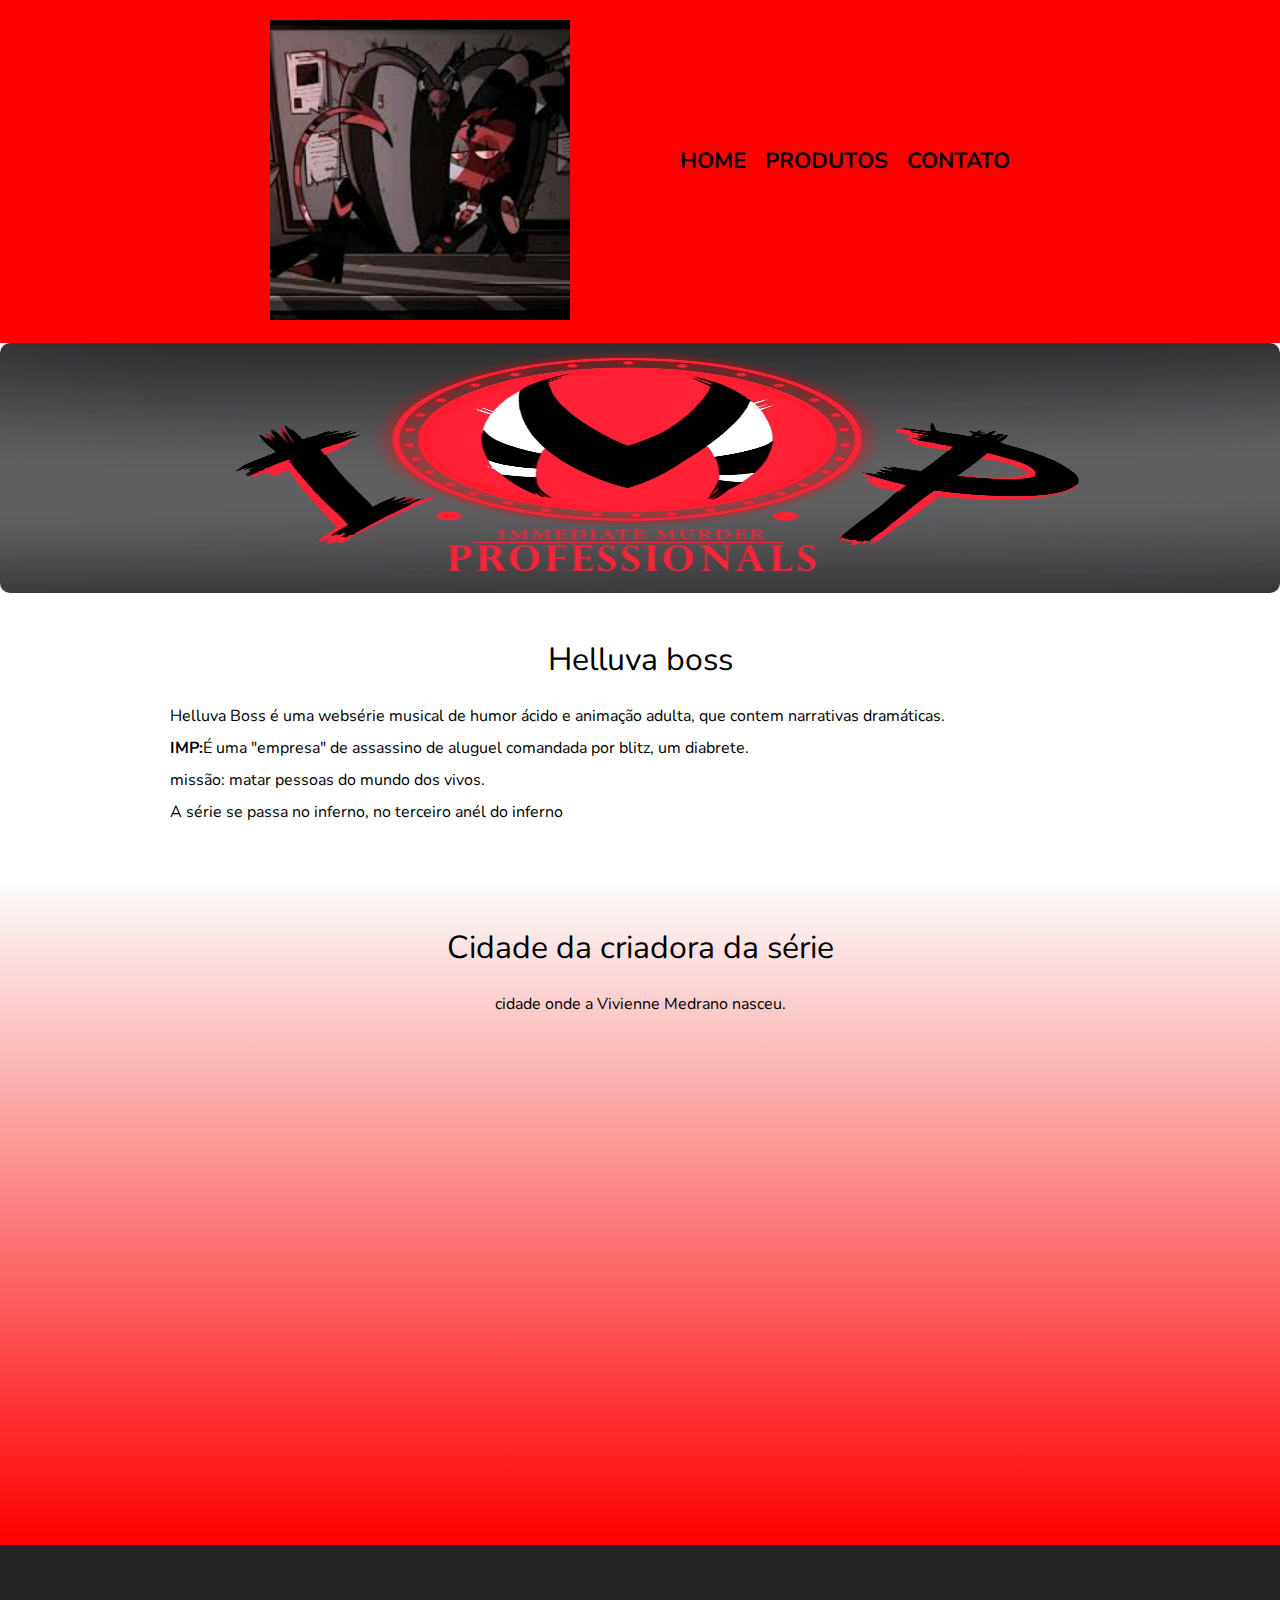
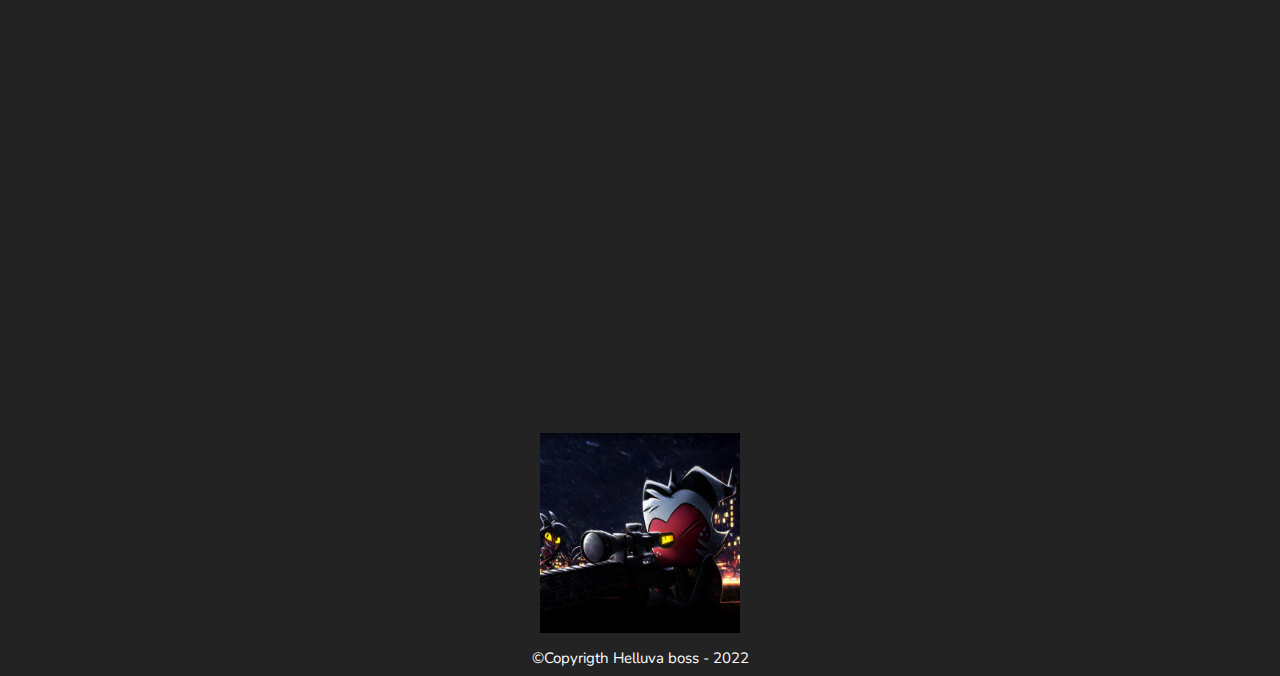
<file: index.html>
<!DOCTYPE html>
<html lang="pt-br">
    <head>
        <meta charset="UTF-8">
        <meta name="viewport" content="width=device-width">
        <title>Helluva boss</title>
        <link rel="stylesheet" href="reset.css">
        <link rel="stylesheet" href="style.css">
        <link href="https://fonts.googleapis.com/css2?family=Montserrat&family=Nunito:wght@300&display=swap" rel="stylesheet">  
    </head>

    <body>
               
        <header>
            <div class="caixa">
                <h1><img src="images.jpeg" class="logo"></h1>
                <nav>
                    <ul>
                        <li><a href="index.html">Home</a></li>
                        <li><a href="produtos.html">Produtos</a></a></li>
                        <li><a href="contato.html">Contato</a></li>
                    </ul>
                </nav>
            </div>
        </header>

    <img class="banner" src="Imm.webp">

    <main>
        <section class="principal">     
            <h2 class="titulo-principal">Helluva boss</h2>

           

            <p>Helluva Boss é uma websérie musical de humor ácido e animação adulta, que contem narrativas dramáticas. </p>
                <p><strong>IMP:</strong>É uma "empresa" de assassino de aluguel comandada por blitz, um diabrete.</p>

            <p>missão: matar pessoas do mundo dos vivos.</p>

            <p>A série se passa no inferno, no terceiro anél do inferno</p>
        </section>

        <section class="mapa">
            <h3 class="titulo-principal">Cidade da criadora da série</h3>
            <p>cidade onde a Vivienne Medrano nasceu.</p>

            <div class="mapa-conteudo">                
                <iframe src="https://www.google.com/maps/embed?pb=!1m10!1m8!1m3!1d98581.53035925335!2d-77.4590049!3d39.4541263!3m2!1i1024!2i768!4f13.1!5e0!3m2!1spt-BR!2sbr!4v1670874077783!5m2!1spt-BR!2sbr" width="600" height="450" style="border:0;" allowfullscreen="" loading="lazy" referrerpolicy="no-referrer-when-downgrade"></iframe>
            </div>
        </section>

        <section class="beneficios">                
            

           <div class="conteudo-beneficios"> 
                
                    
 
                                    
            </div>

            <div class="video">
                <iframe width="100%" height="315" src="https://www.youtube.com/embed/kJl5oXPJDSo" title="YouTube video player" frameborder="0" allow="accelerometer; autoplay; clipboard-write; encrypted-media; gyroscope; picture-in-picture" allowfullscreen></iframe>
            </div>
        </section>
    </main>

        <footer>        
            <img src="E4h8zKYXoAAXW6G.jpg" class="rodape">
            <p class="copyrigth">&copy;Copyrigth Helluva boss - 2022</p>
        </footer>

    </body>
</html>
</file>
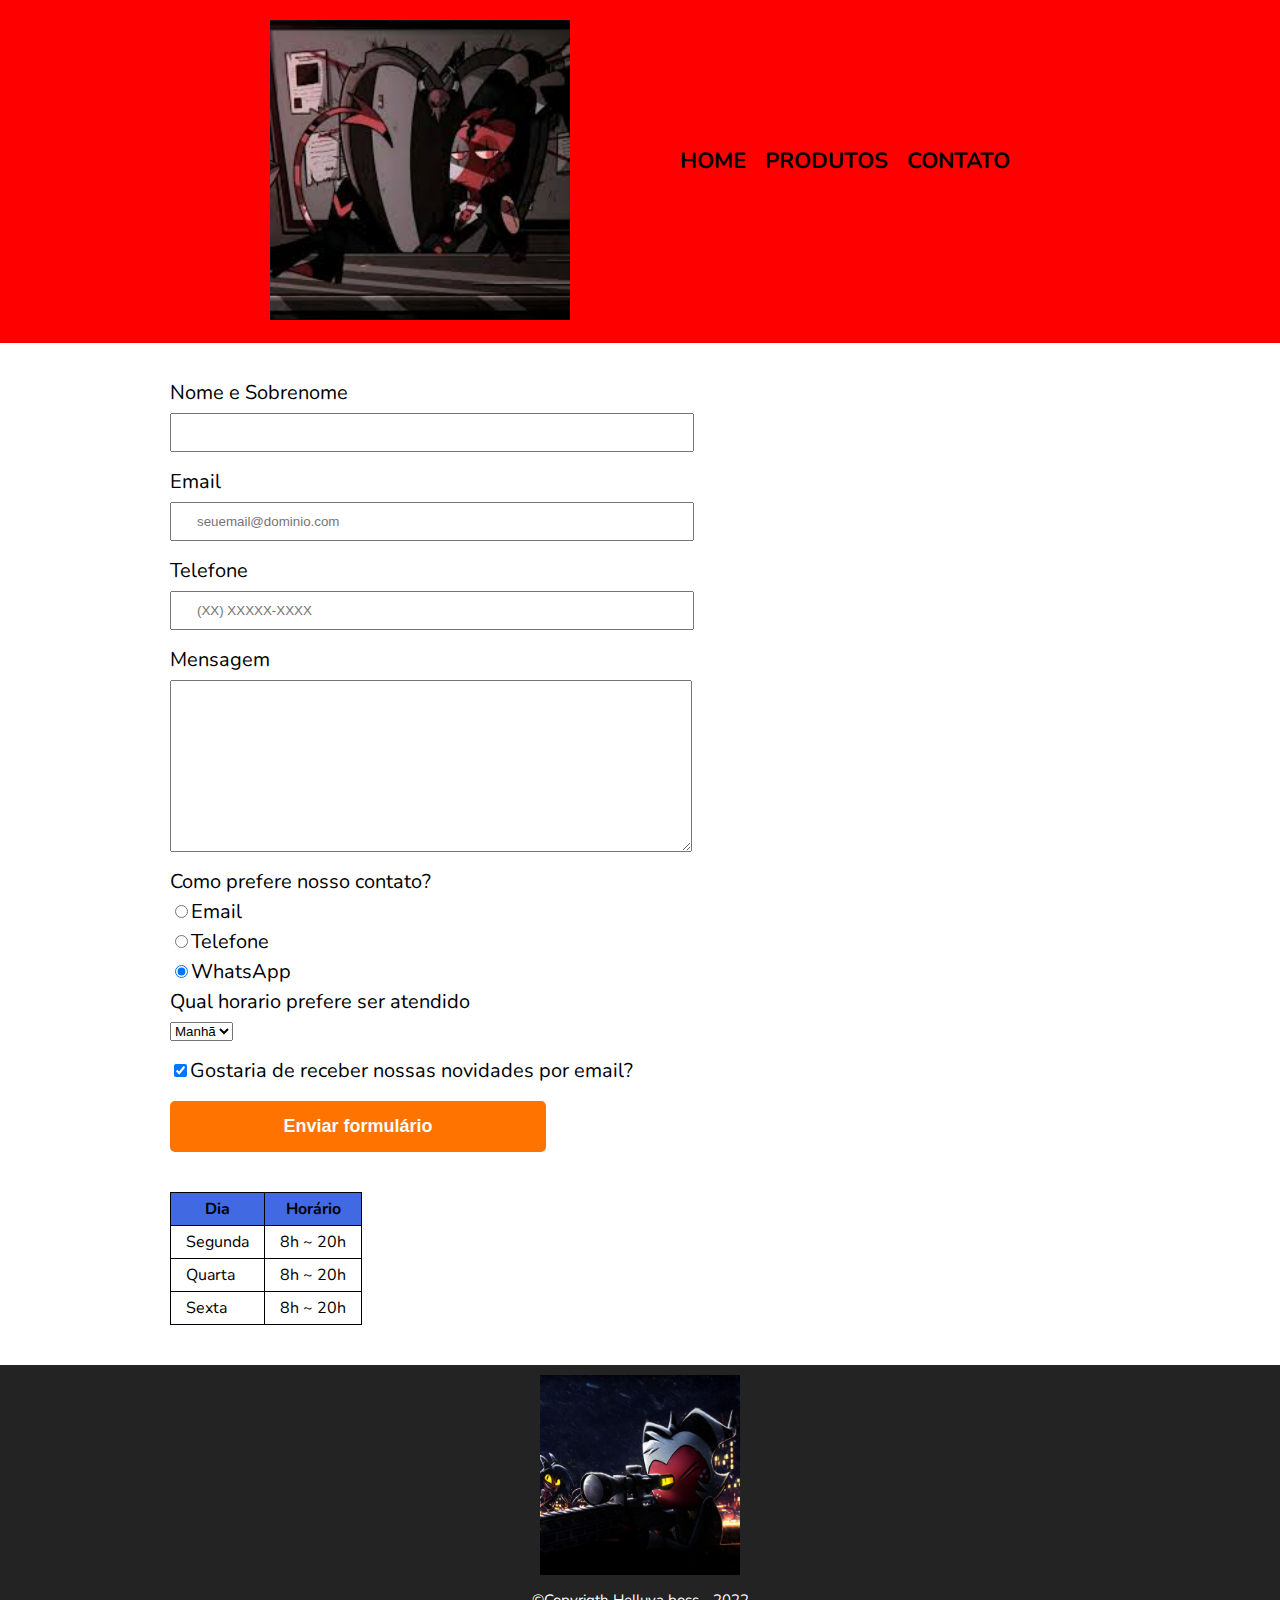
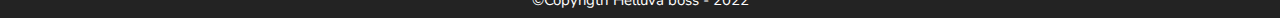
<file: contato.html>
<!DOCTYPE html>
<html>
    <head>
        <meta charset="UTF8">
        <title>Contato da sua loja</title>
        <link rel="stylesheet" href="reset.css">
        <link rel="stylesheet" href="style.css">
        <link href="https://fonts.googleapis.com/css2?family=Montserrat&family=Nunito:wght@300&display=swap" rel="stylesheet">
    </head>

    <body>
        <header>
            <div class="caixa">
                <h1><img src="images.jpeg" class="logo"></h1>
                <nav>
                    <ul>
                        <li><a href="index.html">Home</a></li>
                        <li><a href="produtos.html">Produtos</a></a></li>
                        <li><a href="contato.html">Contato</a></li>
                    </ul>
                </nav>
            </div>
        </header>

        <main class="contatomain">
            <form>
                <label for="nomesobrenome">Nome e Sobrenome</label> 
                <input type="text" id="nomesobrenome" class="input-padrao" required>

                <label for="email">Email</label>
                <input type="email" id="email" class="input-padrao" required placeholder="seuemail@dominio.com"> 

                <label for="telefone">Telefone</label>
                <input type="tel" id="telefone" class="input-padrao" required placeholder="(XX) XXXXX-XXXX">

                <label for="mensagem">Mensagem</label>
                <textarea cols="70" rows="10" id="mensagem" class="input-padrao" required></textarea>
                
                <fieldset>
                    <legend>Como prefere nosso contato?</legend>

                    <label for="radio-email"><input type="radio"  name="contato" value="email" id="radio-email">Email</label>
                    

                    <label for="radio-telefone"><input type="radio" name="contato" value="telefone" id="radio-telefone">Telefone</label>
                    

                    <label for="radio-whatsapp"><input type="radio" name="contato" value="whatsapp" id="radio-whatsapp" checked>WhatsApp</label>
                </fieldset>

                <fieldset>
                    <legend>Qual horario prefere ser atendido</legend>
                    <select>
                        <option>Manhã</option>
                        <option>Tarde</option>
                        <option>Noite</option>
                    </select>
                </fieldset>

                <label class="checkbox"><input type="checkbox" checked>Gostaria de receber nossas novidades por email?</label>

                <input type="submit" value="Enviar formulário" class="enviar">
            </form>

            <table>
                <thead>
                    <tr>
                        <th>Dia</th>
                        <th>Horário</th>
                    </tr>
                </thead>
                <tbody>
                    <tr>
                        <td>Segunda</td>
                        <td>8h ~ 20h</td>
                    </tr>
                    <tr>
                        <td>Quarta</td>
                        <td>8h ~ 20h</td>
                    </tr>
                    <tr>
                        <td>Sexta</td>
                        <td>8h ~ 20h</td>
                    </tr>
                </tbody>
            </table>
        </main>

        <footer>            
            <img src="E4h8zKYXoAAXW6G.jpg" class="rodape">
            <p class="copyrigth">&copy;Copyrigth Helluva boss - 2022</p>
        </footer>
    </body>
</html>
</file>
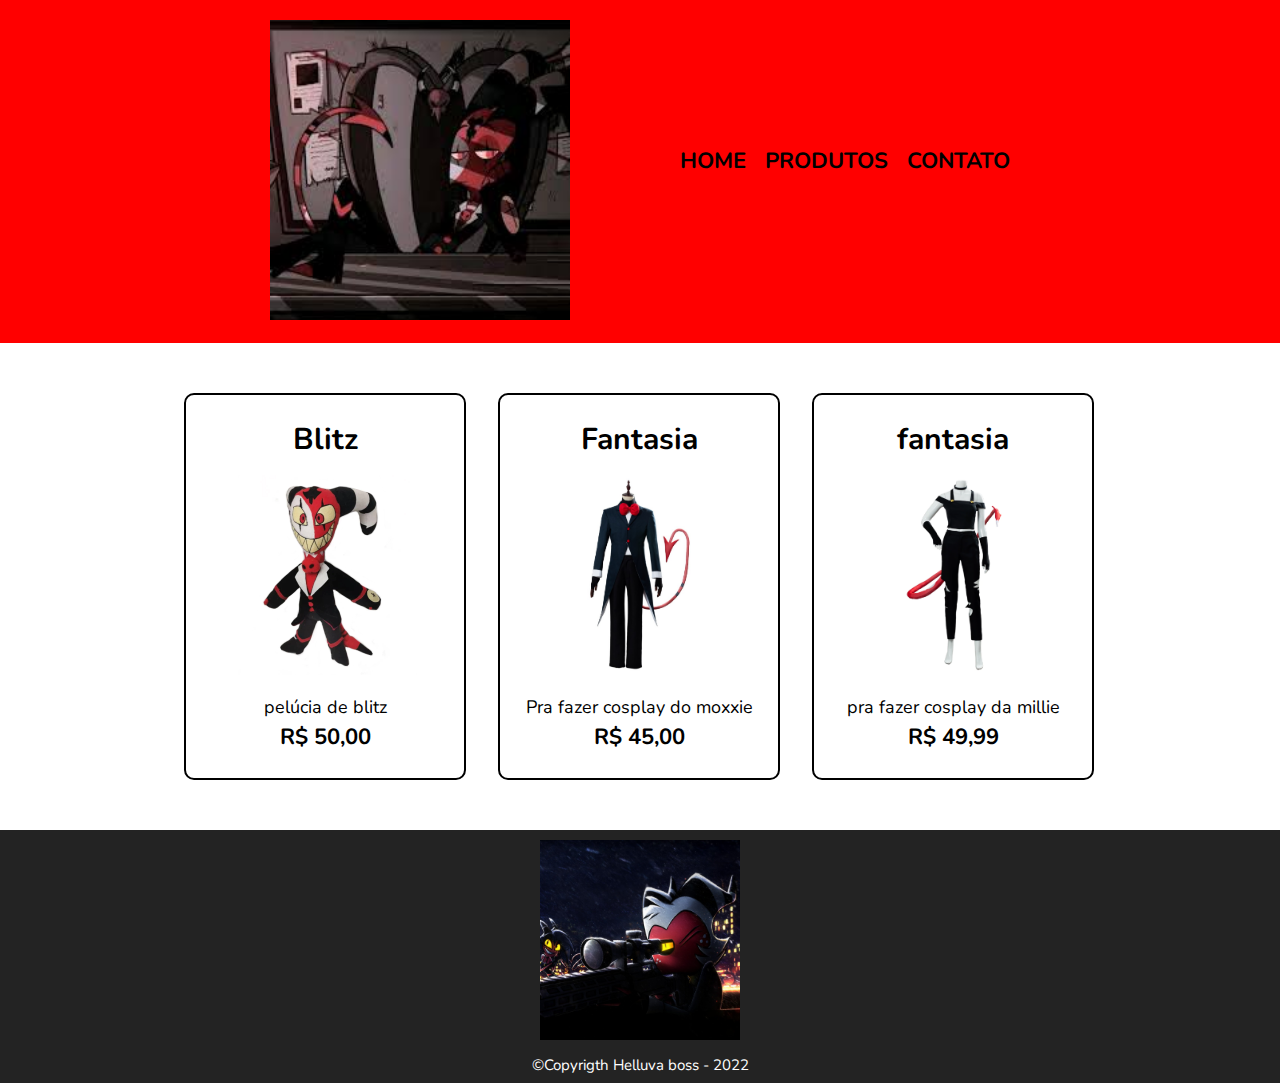
<file: produtos.html>
<!DOCTYPE html>
<html>
    <head>
        <meta charset="UTF8">
        <title>Produtos da sua loja</title>
        <link rel="stylesheet" href="reset.css">
        <link rel="stylesheet" href="style.css">
        <link href="https://fonts.googleapis.com/css2?family=Montserrat&family=Nunito:wght@300&display=swap" rel="stylesheet">
    </head>

    <body>
        <header>
            <div class="caixa">
                <h1><img src="images.jpeg" class="logo"></h1>

                <nav>
                    <ul>
                        <li><a href="index.html">Home</a></li>
                        <li><a href="produtos.html">Produtos</a></a></li>
                        <li><a href="contato.html">Contato</a></li>
                    </ul>
                </nav>
            </div>
        </header>

        <main>
            <ul class="produtos">
                <li>
                    <h2>Blitz</h2>
                    <img src="Imp.webp" class="img">
                    <p class="produto-descriçao">pelúcia de blitz</p>
                    <p class="produto-preço">R$ 50,00</p>
                </li>
                <li>
                    <h2>Fantasia</h2>
                    <img src="Hbf6d116a3e994e96ac5e23d46157cf379.jpg" class="img">
                    <p class="produto-descriçao">Pra fazer cosplay do moxxie</p>
                    <p class="produto-preço">R$ 45,00</p>
                </li>
                <li>
                    <h2>fantasia</h2>
                    <img src="H38c4208ab3d64334bc715835ee2525a3W.webp" class="img">
                    <p class="produto-descriçao">pra fazer cosplay da millie</p>
                    <p class="produto-preço">R$ 49,99</p>
                </li>
            </ul>
        </main>

        <footer>            
            <img src="E4h8zKYXoAAXW6G.jpg" class="rodape">
            <p class="copyrigth">&copy;Copyrigth Helluva boss - 2022</p>
        </footer>
    </body>
</html>
</file>
<file: style.css>
body {
  font-family: 'Nunito', sans-serif; 
}

/*Produtos de venda*/

.logo {
    width: 300px;
    height: 300px;
}

header {
    background: #f00;
    padding: 20px 0;
}

.caixa {
    position: relative;
    width: 740px;
    margin: 0 auto;
}

nav {
    position: absolute;
    top: 130px;
    right: 0;

}

nav li {
    display: inline;
    margin: 0 0 0 15px;
}

 nav a {
    text-transform: uppercase;
    color: black;
    font-weight: bold;
    font-size: 22px;
    text-decoration: none;    
 }

nav a:hover {
    color: rgb(255, 136, 0);
    text-decoration: underline;
}

 .produtos {
    width: 940px;
    margin: 0 auto;
    padding: 50px 0;
 }

 .produtos li {
    display: inline-block;
    text-align: center;
    width: 30%;
    vertical-align: top;
    margin: 0 1.5%;
    padding: 30px 20px;
    box-sizing: border-box;
    border: 2px solid black;
    border-radius: 10px;
 }

 .produtos li:hover {
    border-color: rgb(255, 136, 0);
 }

.produtos li:active {
    border-color: rgb(9, 160, 9);
}

.produtos li:hover h2 {
    font-size: 34px;
}

 .produtos h2 {
    font-size: 30px;
    font-weight: bold;

 }

 .produto-descriçao {
    font-size: 18px;
}

 .produto-preço {
    font-size: 22px;
    font-weight: bold;
    margin-top: 10px;
 }

 .img {
    width: 200px;
    height: 200px;
    padding: 20px;
 }

 footer {
    text-align: center;
    background: rgb(35, 35, 35, 09);
    padding: 10px 0;
 }

/*formulário/ CONTATO*/

main {
  
}

.contatomain {
  width: 940px;
  margin: 0 auto;
}

form {
  margin: 40px 0;
}

form label, form legend {
  display: block;
  font-size: 20px;
  margin: 0 0 10px;
}

.input-padrao {
  display: block;
  margin: 0 0 20px;
  padding: 10px 25px;
  width: 50%;
}

.checkbox {
  margin: 20px 0;
}

.enviar {
  width: 40%;
  padding: 15px 0;
  background: rgb(255, 115, 0);
  color: rgb(252, 252, 252);
  font-weight: bold;
  font-size: 18px;
  border: none;
  border-radius: 5px;
  transition: 2s ease-in-out;
  cursor: pointer;
}

.enviar:hover {
  background: rgb(1, 163, 1);
  transform: scale(1.2);
}

/*Tabela de horario*/

table {
  margin: 20px 0 40px;
}

thead {
  background: royalblue;
  color: black;
  font-weight: bold;
}

td, th {
  border: 1px solid #000000;
  padding: 8px 15px;
}

 /* Css da pagina inicial */

.banner {
  object-position: 0 60%;
  width: 100%;
  height: 250px;
  border-radius: 10px;
}

.titulo-principal {
  text-align: center;
  font-size: 2em;
  margin: 0 0 1em;
  clear: left;
}

.principal {
  padding: 3em 0;
  background: #ffffff;
  width: 940px;
  margin: 0 auto;
}

.principal p {
  margin: 0 0 1em;
}

.principal strong {
  font-weight: bold;
}

.panfleto {
  width: 150px;
  float: left;
  margin: 0 20px 20px 0;
}

.mapa {
  padding: 3em 0;
  background: linear-gradient( #fbfbfb, #f00);
}

.mapa-conteudo {
  width: 940px;
  margin: 0 auto;
}

.mapa p {
  margin: 0 0 2em;
  text-align: center;
}

.beneficios {
  padding: 3em 0;
  background: rgb(35, 35, 35, 09);
}

.conteudo-beneficios {
  width: 640px;
  margin: 0 auto;
}

.lista-beneficios {
  width: 40%;
  display: inline-block;
  vertical-align: top;
}

.itens {
  line-height: 1.5;
}

.itens:first-child {
  font-weight: bold;
}

.itens:before {
  content: "✸";
}

.imagem-beneficios {
  width: 60%;
  height: 350px;
}

.video {
  width: 560px;
  margin: 2em auto;
 }

.rodape {
   width: 200px;
   height: 200px;
}

.copyrigth {
  margin-top: 15px;
  color: rgb(255, 255, 255);
  font-size: 15px;
}

/* CSS para configurar celular*/
@media screen and (max-width: 480px) {
  .caixa, .principal, .conteudo-beneficios, .mapa-conteudo, .video {
    width: auto;
  } 

  h1 {
    text-align: center;
  }

  nav {
    position: static;
  }

  .lista-beneficios, .imagem-beneficios {
    width: 100%;
  }
}
</file>
